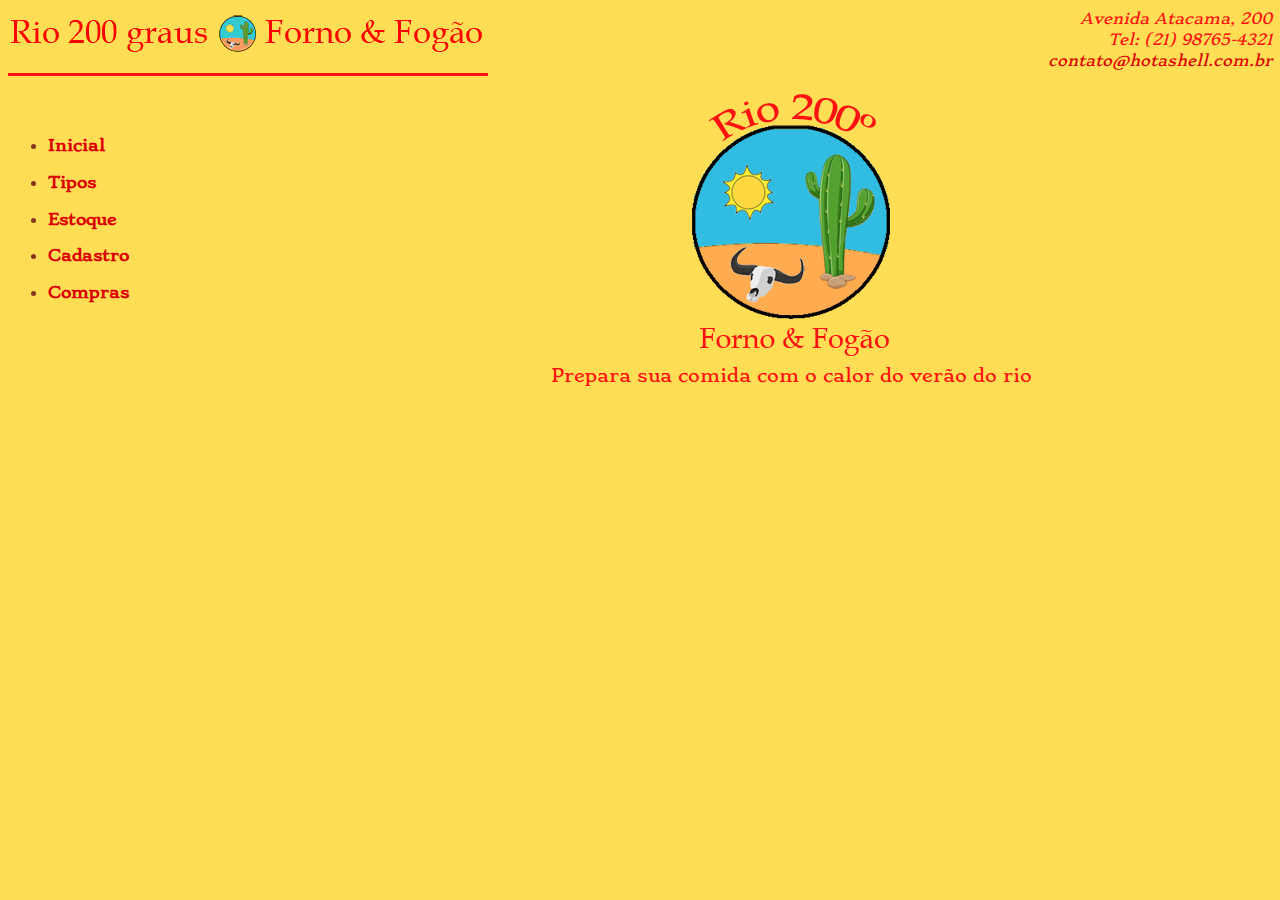
<file: index.html>
<!DOCTYPE html>
<html>
<head>
	<title>Rio 200 graus</title>
<link href="https://fonts.googleapis.com/css?family=Stoke" rel="stylesheet">
<link rel="stylesheet" type="text/css" href="Rio200graus.css" />
</head>
<body>
<header>
<img class="imgLogo" src="imagens/Rio200deitado.png">
<address class="ender">Avenida Atacama, 200<br>
Tel: (21) 98765-4321<br>
<a href="mailto:contato@hotashell.com.br">contato@hotashell.com.br</a></address>
</header>
<nav>
<ul>
<li> <a href="Rio200graus.html">Inicial</a></li>
<li> <a href="Tipos.html">Tipos</a></li>
<li> <a href="Estoque.html">Estoque</a></li>
<li> <a href="Cadastro.html">Cadastro</a></li>
<li> <a href="Compras.html">Compras</a></li></ul>
</nav>
<section class = "apres">
<img src="imagens/rio200.png" alt="Rio200Logo"/><br>
Prepara sua comida com o calor do ver&atilde;o do rio
</section>
</body>
</html>
</file>
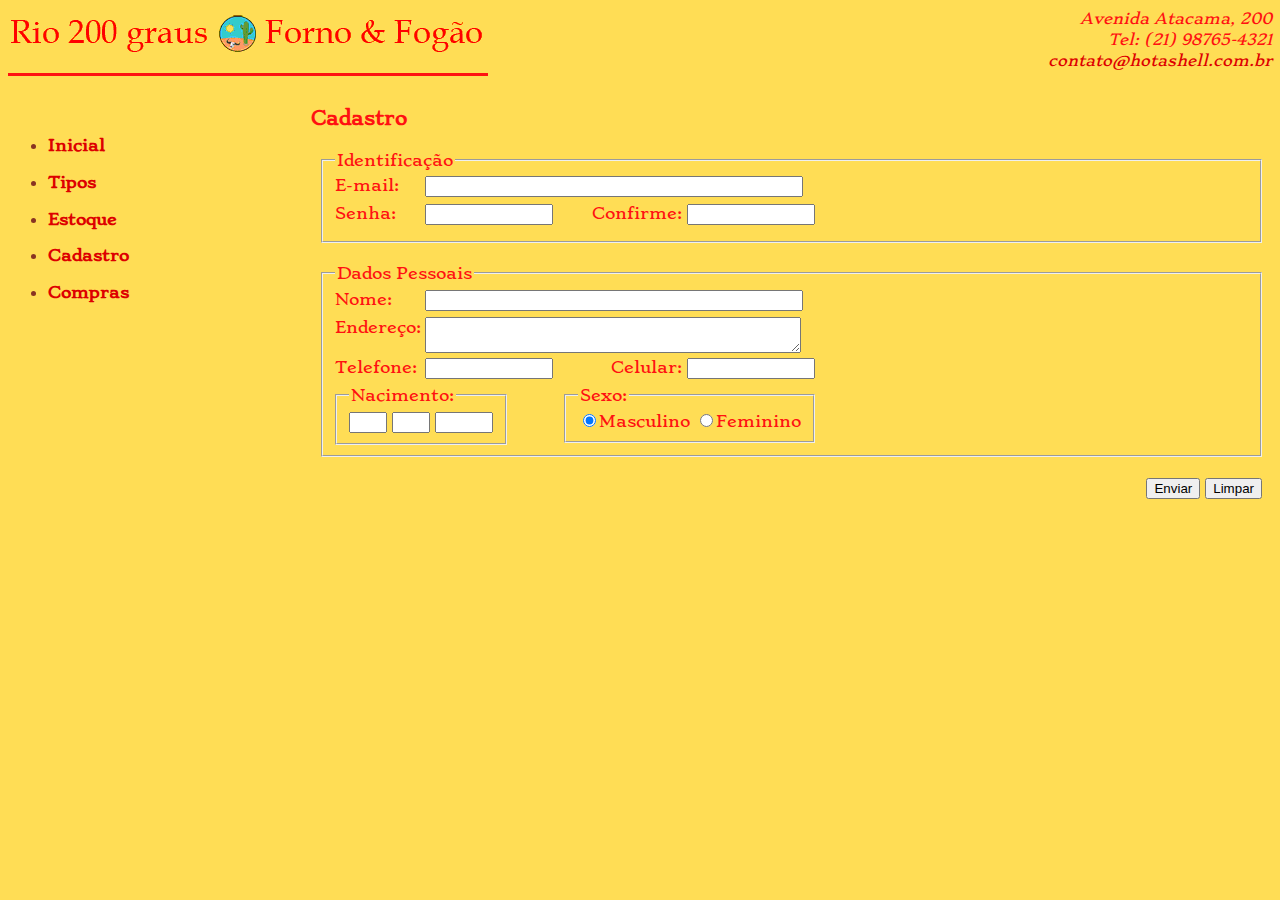
<file: Cadastro.html>
<!DOCTYPE html>
<html>
<head>
	<title>Cadastro</title>
<link href="https://fonts.googleapis.com/css?family=Stoke" rel="stylesheet">
<link rel="stylesheet" type="text/css" href="Rio200graus.css" />
</head>
<body>
<script>
function VerificarNumero(campo,tamanho){
	var i, f;
	var strNumeros =campo.value;
	if (strNumeros.length != tamanho) {
		alert("Telefone " + campo.name + " tem de ter " + tamanho + " dig�tos!");
	return false;
	}
	
	for (i=0;i<tamanho;i++) {
	f = strNumeros.charAt(i);
	if ((f < '0') || (f > '9')){
		alert("Telefone s� pode ter d�gitos, caracter " + f + " inv�lido!");
		return false;
		}
	}
return true;
}

</script>
<header>
<img class="imgLogo" src="imagens/Rio200deitado.png">
<address class="ender">Avenida Atacama, 200<br>
Tel: (21) 98765-4321<br>
<a href="mailto:contato@hotashell.com.br">contato@hotashell.com.br</a></address>
</header>
<nav>
<ul>
<li> <a href="Rio200graus.html">Inicial</a></li>
<li> <a href="Tipos.html">Tipos</a></li>
<li> <a href="Estoque.html">Estoque</a></li>
<li> <a href="Cadastro.html">Cadastro</a></li>
<li> <a href="Compras.html">Compras</a></li></ul>
</nav>
<section>
<h3>Cadastro</h3>
<form method="post">
<fieldset><legend>Identifica&ccedil;&atilde;o</legend>
<div class="divLinha">
<label for="idEmail" class="colPri">E-mail:</label>
<input id="idEmail" class="inpGrande" name="txtEmail" type="email" required />
</div>
<div class="divLinha">
<label for="idSenha" class="colPri">Senha:</label>
<input id="idSenha" class="impMedio" name="txtSenha" type="password" required />
<label for="idConfirmacao" class="elemDir">Confirme:
<input id="idConfirmacao" class="impMedio" name="txtConfirmacao" type="password" required /></label>
</div></fieldset>
<fieldset><legend>Dados Pessoais</legend>
<div class="divLinha">
<label for="NomeCompleto" class="colPri">Nome:</label>
<input id="NomeCompleto" class="inpGrande" name="txtNomeCompleto"/></div>
<div class="divLinha">
<label for="idEndereco" class="colPri">Endere&ccedil;o:</label>
<textarea id="idEndere�o" class="inpGrande" rows="2" name="txtEndereco"></textarea>
<div class="divLinha">
<label for="idTelefone" class="colPri">Telefone: </label>
<input id="idTelefone" class="impMedio" name="Fixo" onChange="VerificarNumero(this,8);"/>
<label for="idCelular" class="elemDir">Celular:
<input id="idCelular" class="impMedio" name="Celular" onChange="VerificarNumero(this,9);"/></label>
</div>
<fieldset class="fsEsq"><legend>Nacimento:</legend>
<input id="idDia" class="numDD" name="txtDia" type="number" min="1" max="31" />
<input id="idMes" class="numDD" name="txtMes" type="number" min="1" max="12" />
<input id="idAno" class="numQD" name="txtAno" type="number" min="1920" max="2000" />
</fieldset>
<fieldset class="fsDir"><legend>Sexo:</legend>
<label><input name="Sexo" type="radio" value="M" checked />Masculino</label>
<label><input name="Sexo" type="radio" value="F" />Feminino</label>
</fieldset>
</fieldset>
<div class="botoes">
	<input type="submit" value="Enviar" />
	<input type="reset" value="Limpar" />
</div>
<form>
</section>
</body>
</html>
</file>
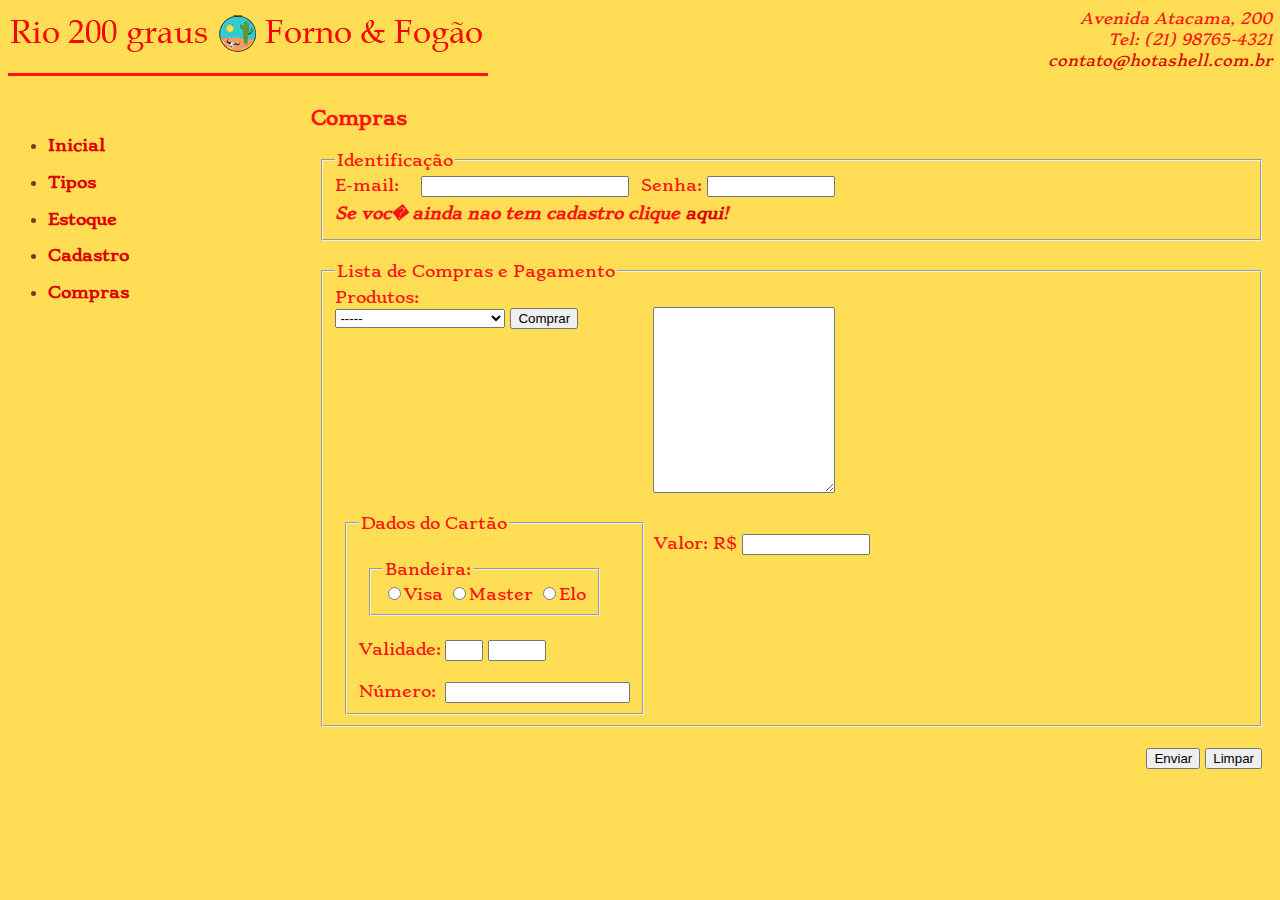
<file: Compras.html>
<!DOCTYPE html>
<html>
<head>
	<title>Compras</title>
<link href="https://fonts.googleapis.com/css?family=Stoke" rel="stylesheet">
<link rel="stylesheet" type="text/css" href="Rio200graus.css" />
</head>
<body>
<script>
var tabTipos = ["Fogao", "Forno"];

var tabInfo = [[0,"Brastemp 4 B. BFO4N", 750],
			   [0,"Brastemp 6 B. BFS6N", 1350],
			   [0,"Electrolux 4 B. 50SBC",784],
			   [1,"El�trico Philco 46L", 319],
			   [1,"G�s 56 Litros Itajobi", 563]];
			   
function Compra(f) {
	var total = (f.ValorTotal.value > 0) ? parseFloat(f.ValorTotal.value) : 0;
	var nl = f.selProduto.selectedIndex - 1;
	var tp = tabInfo[nl][0];
	f.ListadeCompras.value += tabTipos[tp] + " " + tabInfo[nl][1] + "\n";
	f.ValorTotal.value = total + tabInfo[nl][2];
}
</script>
<header>
<img class="imgLogo" src="imagens/Rio200deitado.png">
<address class="ender">Avenida Atacama, 200<br>
Tel: (21) 98765-4321<br>
<a href="mailto:contato@hotashell.com.br">contato@hotashell.com.br</a></address>
</header>
<nav>
<ul>
<li> <a href="Rio200graus.html">Inicial</a></li>
<li> <a href="Tipos.html">Tipos</a></li>
<li> <a href="Estoque.html">Estoque</a></li>
<li> <a href="Cadastro.html">Cadastro</a></li>
<li> <a href="Compras.html">Compras</a></li></ul>
</nav>
<section>
<h3>Compras</h3>
<form method="post">
<fieldset><legend>Identifica&ccedil;&atilde;o</legend>
<div class="linhaCompras">
<label for="idEmail" class="colPriCompras">E-mail:</label>
<input id="idEmail" class="inpEmail" name="txtEmail" type="email" required />
<label for="idSenha" class="elemDir">Senha:
<input id="idSenha" class="impMedio" name="txtSenha" type="password" required /></label></div>
<div class="linhaCompras">
<i><b>Se voc� ainda nao tem cadastro clique <a href="Cadastro.html">aqui</a>!</b></i>
</div></fieldset>
<fieldset><legend>Lista de Compras e Pagamento</legend>
<div class="linhaCompras">Produtos:<br/>
<select name="ProdutoSelecionado" id="selProduto">
<option> ----- </option>
<script>
for (t = 0; t < tabTipos.length; t++) {
	document.write("<optgroup label='", tabTipos[t], "'>");
	for (i = 0; i < tabInfo.length; i++) {
		if (tabInfo[i][0] == t) {
			with (document) {
				write("<option>");
				write(tabInfo[i][1]);
				write("</option>\n");
			}
		}
	}
	document.write("</optgroup>\n");
}
</script>
</select>
<input type="button" value="Comprar" onClick="Compra(this.form);"/>
<textarea class="elemDir" name="ListadeCompras" readonly rows="12"></textarea>
<fieldset class="fsEsqCompras"><legend> Dados do Cart&atilde;o </legend>
<fieldset class="fsEsqCompras"><legend>Bandeira:</legend>
<label><input type="radio" name="Bandeira">Visa</input></label>
<label><input type="radio" name="Bandeira">Master</input></label>
<label><input type="radio" name="Bandeira">Elo</input></label>
</fieldset>
<br/><br/><br/><br/>
<div>
<br>
<label class="colPriCompras" for="CartaoMes">Validade:</label>
<input id="CartaoMes" class="numDD" name="txtCartaoMes" type="number" min="1" max="12"/>
<input id="CartaoAno" class="numQD" name="txtCartaoAno" type="number" min="2019" max="2026"/>
</div>
<br/>
<div>
<label class="colPriCompras" for="NumeroCartao">N&uacute;mero:</label>
<input id="NumeroCartao" type="text" name="txtNumeroCartao"/>
</fieldset>
</div>
<div>
<br/><br/><br/><br/><br/><br/><br/><br/><br/>
<label  for="ValorTotal">Valor: R$
<input id="ValorTotal" type="text" class="impMedio" name="txtValorTotal" readonly /></label>
</div>
</fieldset>
<div class="botoes">
	<input type="submit" value="Enviar" />
	<input type="reset" value="Limpar" />
</form>
</section>
</body>
</html>
</file>
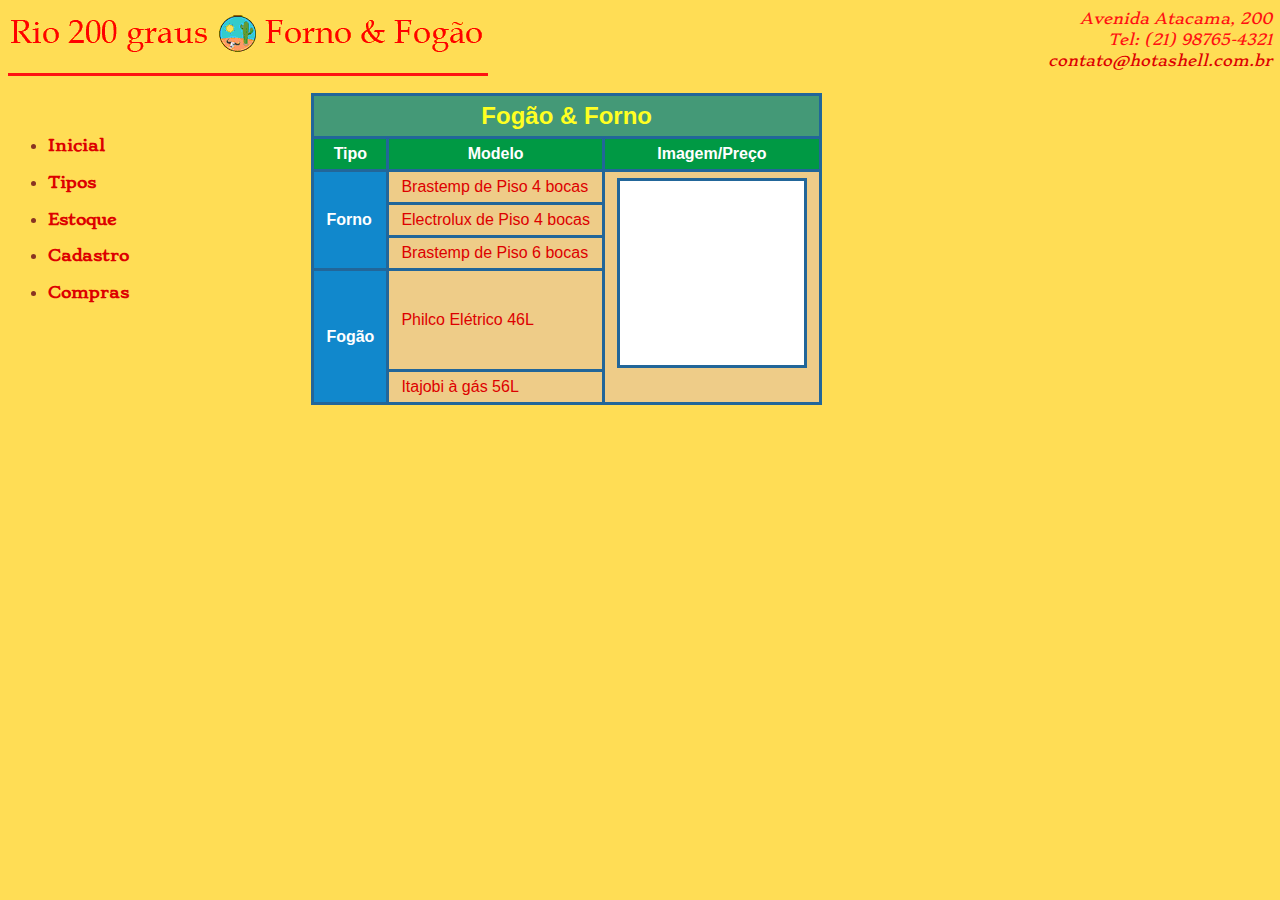
<file: Estoque.html>
<!DOCTYPE html>
<html lang="pt-br">
<head>
	<meta charset="UTF-8">
	<title>Estoque</title>
<link href="https://fonts.googleapis.com/css?family=Stoke" rel="stylesheet">
<link rel="stylesheet" type="text/css" href="Rio200graus.css" />
</head>
<body>
<script>
var infoProdutos =[["imagens/FogaoBrastemp4b.jpg", "R$ 730,00"],
				   ["imagens/FogaoElectrolux4b.jpg","R$ 784,00"],
				   ["imagens/FogaoBrastemp6b.jpg","R$ 1350,00"],
				   ["imagens/FornoEletPhilco46L.jpg","R$ 319,00"],
				   ["imagens/FornoGasItajobi56L.jpg","R$ 563,00"]]

function Mostra(i) {
	var imagem = document.getElementById("imgProduto")
	var preco = document.getElementById("precoProduto")
	
	imagem.src = infoProdutos[i][0];
	preco.innerHTML = infoProdutos[i][1];
}

</script>
<header>
<img class="imgLogo" src="imagens/Rio200deitado.png">
<address class="ender">Avenida Atacama, 200<br>
Tel: (21) 98765-4321<br>
<a href="mailto:contato@hotashell.com.br">contato@hotashell.com.br</a></address>
</header>
<nav>
<ul>
<li> <a href="Rio200graus.html">Inicial</a></li>
<li> <a href="Tipos.html">Tipos</a></li>
<li> <a href="Estoque.html">Estoque</a></li>
<li> <a href="Cadastro.html">Cadastro</a></li>
<li> <a href="Compras.html">Compras</a></li></ul>
</nav>
<section>
<table class="tabInfo">
<tr><th class="titulo" colspan="5">Fog&atilde;o & Forno</th>
<tr>
<th class="linTH">Tipo</th>
<th colspan="2" class="linTH">Modelo</th>
<th class="linTH" colspan="2">Imagem/Pre&ccedil;o</th>
</tr>
<tr>
<th class="colTH" rowspan="3">Forno</th>
<td colspan="2"><a target="_self" href="javascript:Mostra(0);">Brastemp de Piso 4 bocas</a></td>
<td colspan="2" rowspan="5"><img id="imgProduto" class="janela" src="imagens/Vazio.jpg"><div id="precoProduto" class="preco">&nbsp;</div></td>
</tr>
<tr>
<td colspan="2"><a target="_self" href="javascript:Mostra(1);">Electrolux de Piso 4 bocas</a></td>
</tr>
<tr>
<td colspan="2"><a target="_self" href="javascript:Mostra(2);">Brastemp de Piso 6 bocas</a></td>
</tr>
<tr>
<th class="colTH" rowspan="3">Fog&atilde;o</th>
<td colspan="2"><a target="_self" href="javascript:Mostra(3);">Philco Elétrico 46L</a></td>
</tr>
<tr>
<td colspan="2"><a target="_self" href="javascript:Mostra(4);">Itajobi à gás 56L</a></td>
</tr>
</table> 
</section>
</body>
</html>
</file>
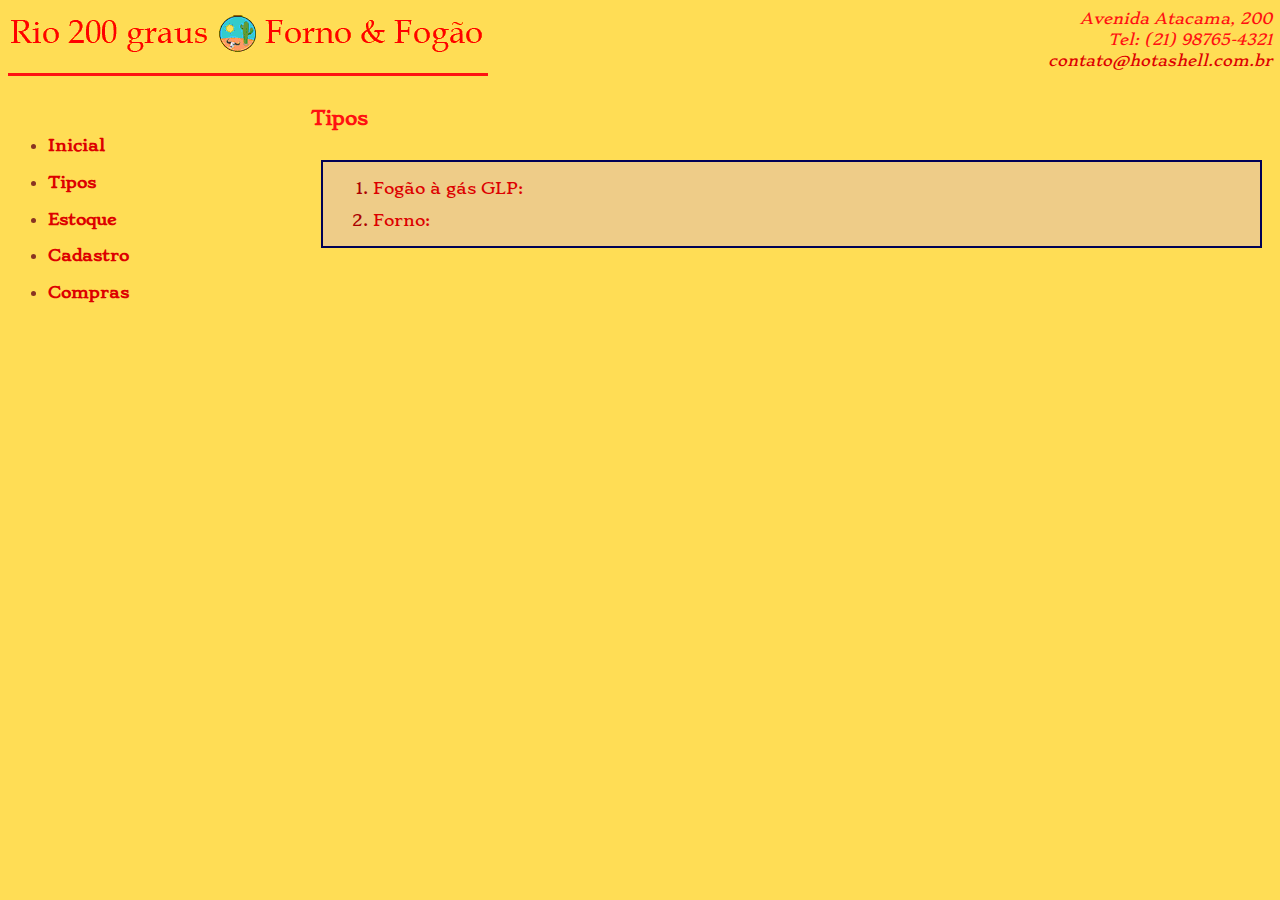
<file: Tipos.html>
<!DOCTYPE html>
<html>
<head>
	<title>Tipos</title>
<link href="https://fonts.googleapis.com/css?family=Stoke" rel="stylesheet">
<link rel="stylesheet" type="text/css" href="Rio200graus.css"/>
</head>
<body>
<script type="text/javascript">
var tabTipos = new Array(2);
var tabMarcas = new Array(2);

tabTipos[0] = "Fog&atilde;o";
tabTipos[1] = "Forno";

tabMarcas[0] = [["FogaoBrastemp4b", "Brastemp 4 bocas", "730"], 
			   ["FogaoElectrolux6b", "Electrolux 6 bocas", "784"],
			   ["FogaoBrastemp6b", "Brastemp 6 bocas", "1350"]];
tabMarcas[1] = [["FornoEletPhilco46L", "El&eacute;trico Philco 46L", "319"],
				["FornoGasItajobi56L", "&Agrave; g&aacute;s Itajobi 56L", "563"]];
				
function MostrarMarcas(tipo){
	var janela = open("", tabTipos[tipo],"width=360,height=500");

with (janela.document) {
write("<html><head><title>Rio 200 graus</title>");
write("<link rel='stylesheet' type='text/css'");
write(" href='Rio200graus.css'>");
write("</head><body>");
write("<div class='apres'>");
write("<h2>", tabTipos[tipo], "</h2>");
write("<img src='imagens/", tabMarcas[tipo][0][0],
".jpg' class='janela' />");
write("</div><ul>");
for (i = 0; i < tabMarcas[tipo].length; i++)
write("<li>", tabMarcas[tipo][i][1],
" - R$ ", tabMarcas[tipo][i][2],
",00</li>");
write("</ul>");
write("<div class='apres'>");
write("<input type='button' value='Fechar' ");
write("onClick='window.close();'/></div>");
write("</form></div><br/>");
write("Foto meramente ilustrativa...");
write("</body></html>");
close();
}
}				

</script>
<header>
<img class="imgLogo" src="imagens/Rio200deitado.png">
<address class="ender">Avenida Atacama, 200<br>
Tel: (21) 98765-4321<br>
<a href="mailto:contato@hotashell.com.br">contato@hotashell.com.br</a></address>
</header>
<nav>
<ul>
<li> <a href="index.html">Inicial</a></li>
<li> <a href="Tipos.html">Tipos</a></li>
<li> <a href="Estoque.html">Estoque</a></li>
<li> <a href="Cadastro.html">Cadastro</a></li>
<li> <a href="Compras.html">Compras</a></li></ul>
</nav>
<section>
<h3>Tipos</h3>
<ol class="listaTipos">
<li><a target="_self" href="javascript:MostrarMarcas(0);"> Fog&atilde;o &agrave; g&aacute;s GLP:</a></li>
<li><a target="_self" href="javascript:MostrarMarcas(1);">Forno:</a></li>
</ol>
</section>
</body>
</html>
</file>
<file: Rio200graus.css>
/* Questão 1 */
body {
	background-color: #FFDD55;
	color: #FF1111;
	font-size: 16px;
	font-family: stoke, verdana, liberation
}

header {
	display:block;
	margin-bottom: 1px;
}

nav {
	display: block;
	width: 150px;
	float: left;
	margin-right:10px;
	font-weight: bold;
	font-family: stoke, verdana, liberation
}

section{
	display:block;
	width: 76%;
	float: right
}

a:link {
	color: #DD0000;
	text-decoration: none
}

a:visited {
	color: #CC0000;
	text-decoration: none
}

ol, ul {
	line-height: 200%
}

ul {
	list-style-type: disc
}

nav ul {
	color: #883322;
	line-height: 230%;
	margin-top: 40px
}

/* Classes */

.ender {
	text-align: right;
	font-size: 15px;
	line-height: 140%;
	float: right
}

.imgLogo { 
	border-bottom: 3px solid;
	margin-bottom: 6px;
	padding-bottom: 15px
}

.apres {
	text-align: center;
	font-size: 18px
}

/* Questão 2*/

.listaTipos {
	color: #AA0000;
	background-color:#EECC88;
	padding: 10px 10px 10px 50px;
	margin: 30px 10px 10px 10px;
	border: 2px solid #000055;
}

.listaTipos ul {
	color: #AA0000;
	list-style-type: circle;
}
	
/* Questão 3 */

.tabInfo {
	border-collapse: collapse;
	margin-top: 6px;
	background-color: #EECC88;
	color: #000066;
	font-family: arial, ubuntu
}

.tabInfo td, th {
	border: 3px solid #226699;
	padding: 6px 12px 6px 12px
}

.tabInfo .titulo {
	color: #FFFF22;
	background-color: #449977;
	font-size: 24px;
	text-align: center;
	font-weight: bold
}

.tabInfo .linTH {
	color: #FFFFFF;
	background-color: #009944;
	vertical-align: middle;
	text-align: center;
}

.tabInfo .colTH {
	color: #FFFFFF;
	background-color: #1188CC;
	text-align: left
}

.preco {
	color: #EE0000;
	font-weight: bold;
	vertical-align: middle;
	text-align: center;
	margin: 10px 0px 0px 0px;
}

.tabInfo .imgCell {
	background-color: #FFFFFF;
}

.tabInfo .imgCell img {
	width: 60px;
	height: 60px
}
	
/* Questão 4 */

fieldset {
	margin: 20px 10px 0px 10px;
}

.fsEsq {
	float: left;
	display: inline;
	margin: 0px
}

.fsDir {
	float: right;
	display: inline;
	margin: 0px
}

.botoes {
text-align: right;
margin: 20px 10px 0px 10px
}

.divLinha {
	width: 480px;
	margin-bottom: 6px;
}

.colPri {
	float: left;
	width: 90px;
	display: block
}


.inpGrande { 
	width: 370px
}

.impMedio {
	width: 120px
}

.numDD {
	width: 30px
}

.numQD {
	width: 50px
}

/* Questão 6 */

.fsEsqCompras {
	float: left;
	display: inline
}

.fsDirCompras {
	float: right;
	display: inline
}

.linhaCompras {
	width: 500px;
	margin-bottom: 6px;
}

.colPriCompras {
	float: left;
	display: block;
	width: 86px;
}

.inpEmail {
	width: 200px
}

/* AD2 */

.janela {
	width: 160px;
	height: 160px;
	border: 3px solid #226699;
	padding: 12px;
	background-color: #FFFFFF;
	display: block;
	margin: 0 auto;
}

.elemDir {
	float: right;
	display: block;
}
</file>
